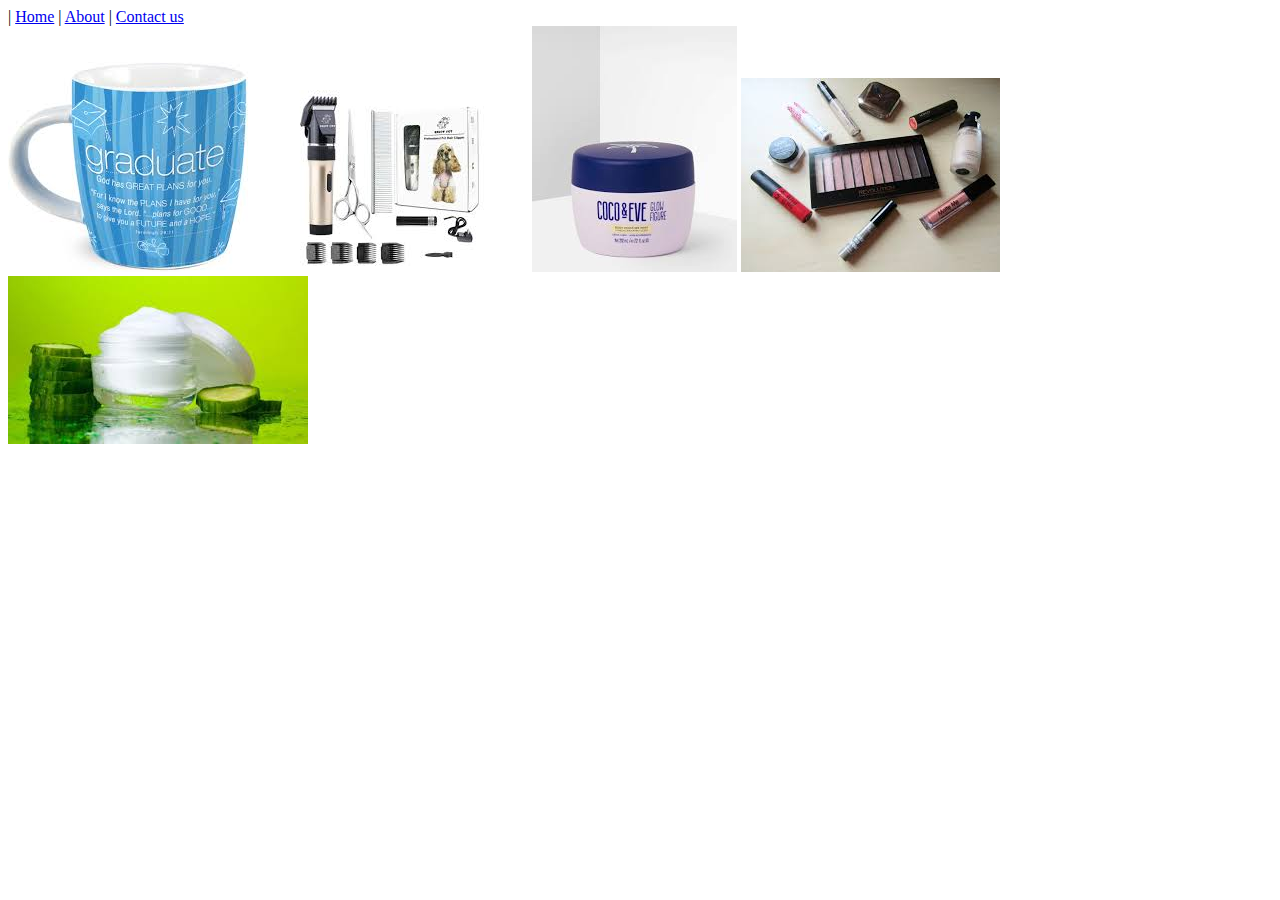
<file: index.html>
<!DOCTYPE html>
<html>
    <head>
           <link rel="stylesheet" href="style.css">
        <a href="index.html"></a>  |  <a href="home.html">Home</a>
           <a href="index.html"></a>  |  <a href="about.html">About</a>
           <a href="index.html"></a>  |  <a href="contactus.html">Contact us</a>
            
    

      
    </head>
     <body>
         <body>
             <div class="gallery">
             <a href="product-1.html"><img src="images/images%20(1).jpg"/></a>
            <a href="product-2.html"><img src="images/images2.jpg"/></a>
            <a href="product-3.html"><img src="images/images3.jpg"/></a>
            <a href="product-4.html"><img src="images/images4.jpg"/></a>
            <a href="product-5.html"><img src="images/images5.jpg"/></a>
            
                 
         </div>         
         </body>
                                                
  </html>
</file>
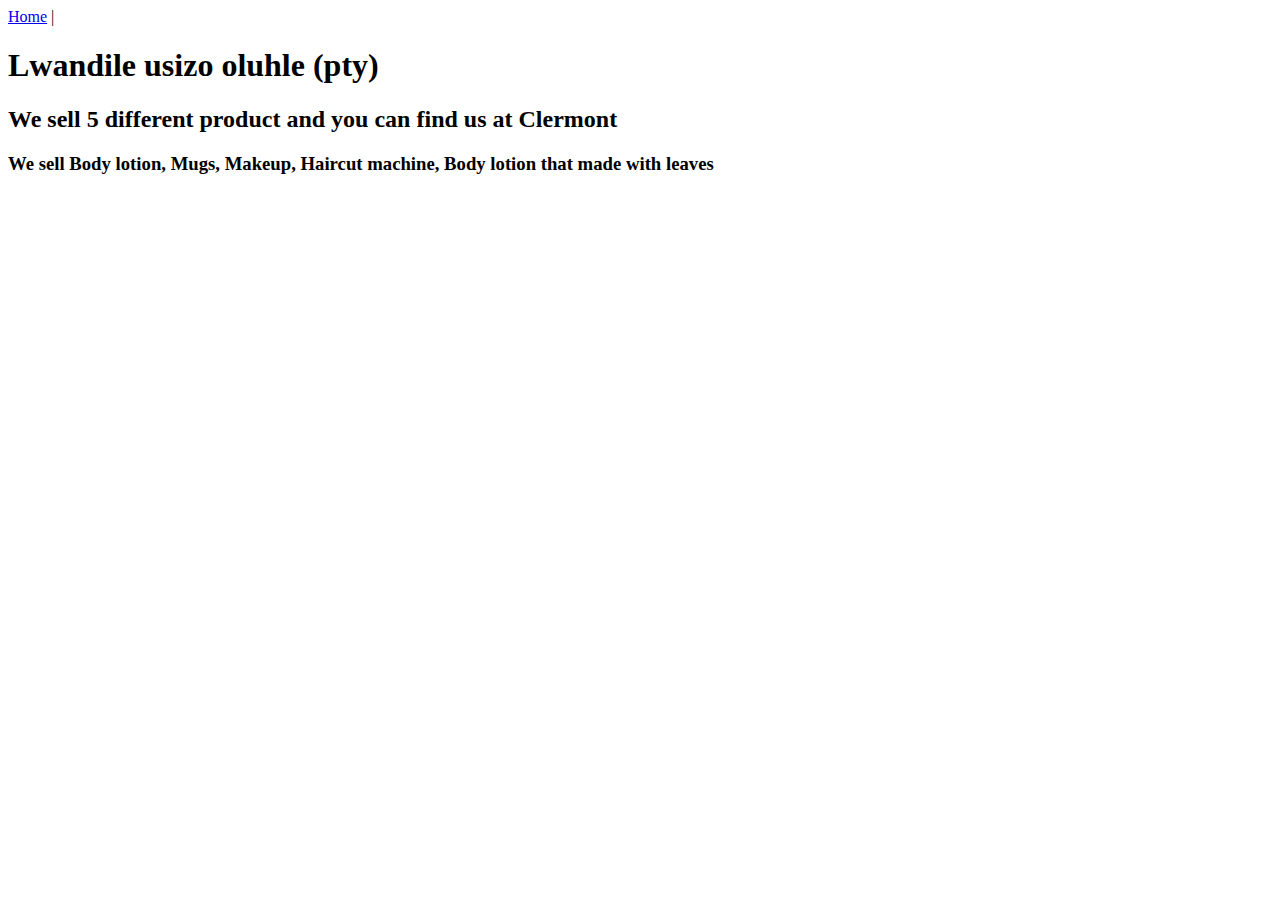
<file: about.html>
<!DOCTYPE html>
<html>
    
    <head>
 
  
    </head>
   <a href="index.html">Home</a>  |  <a href="about.html"></a>
        <h1>Lwandile usizo oluhle (pty)</h1>
        <h2>We sell 5 different product and you can find us at Clermont  </h2>
        <h3> We sell Body lotion, Mugs, Makeup, Haircut machine, Body lotion that made with leaves </h3>
        
       
    </body>
    <p></p>
    <p></p>
</html>
</file>
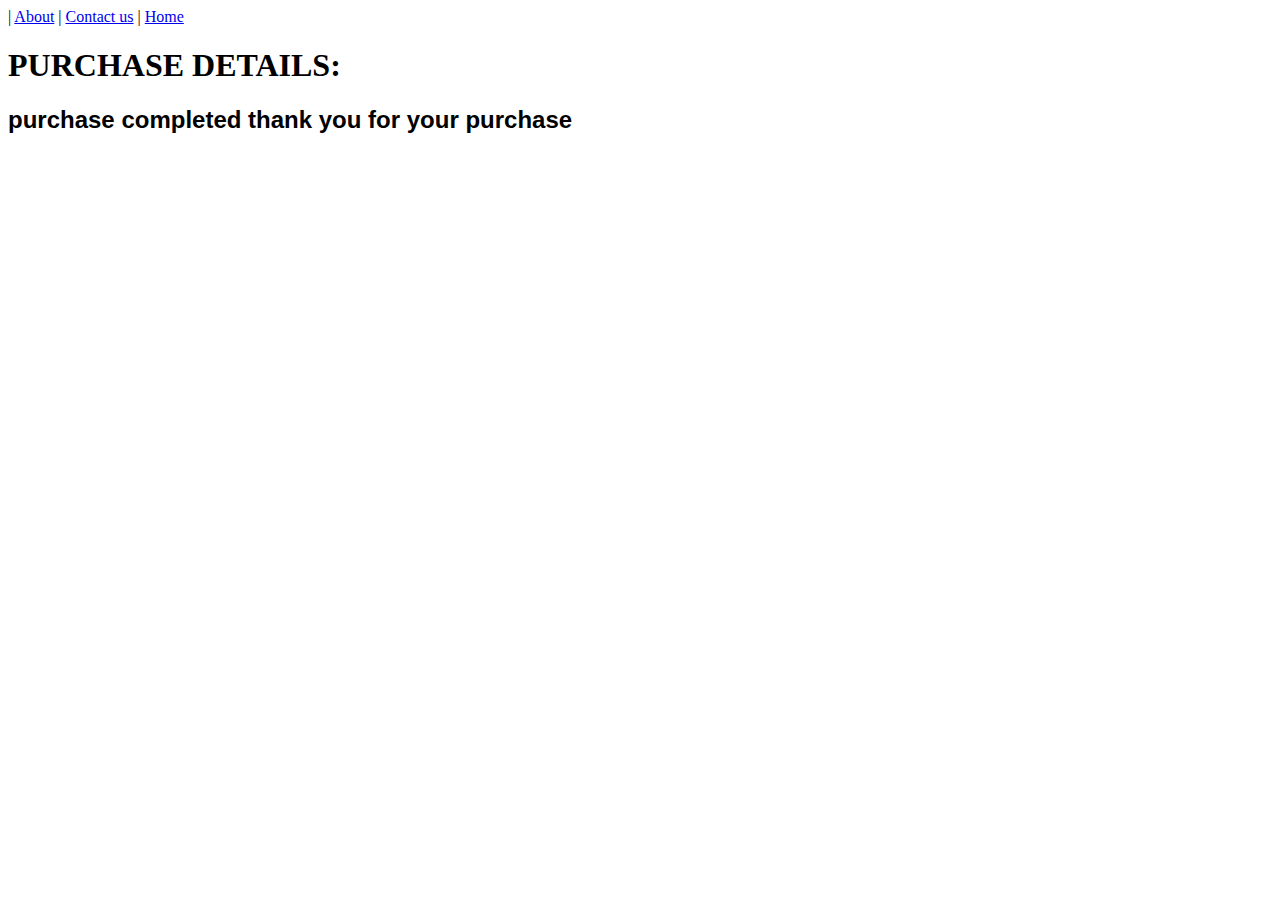
<file: buy now.html>
<!DOCTYPE html>
<html>
    <head>
           <link rel="stylesheet" href="style.css">
    </head>
     <a href="index.html"></a>  |  <a href="about.html">About</a>
           <a href="index.html"></a>  |  <a href="contactus.html">Contact us</a>
            <a href="index.html"></a>  |  <a href="home.html">Home</a>
     <body>
                  
         </body>
    <h1>PURCHASE DETAILS:</h1>
    
    <h2>purchase completed thank you for your purchase</h2>
                                                
  </html>
</file>
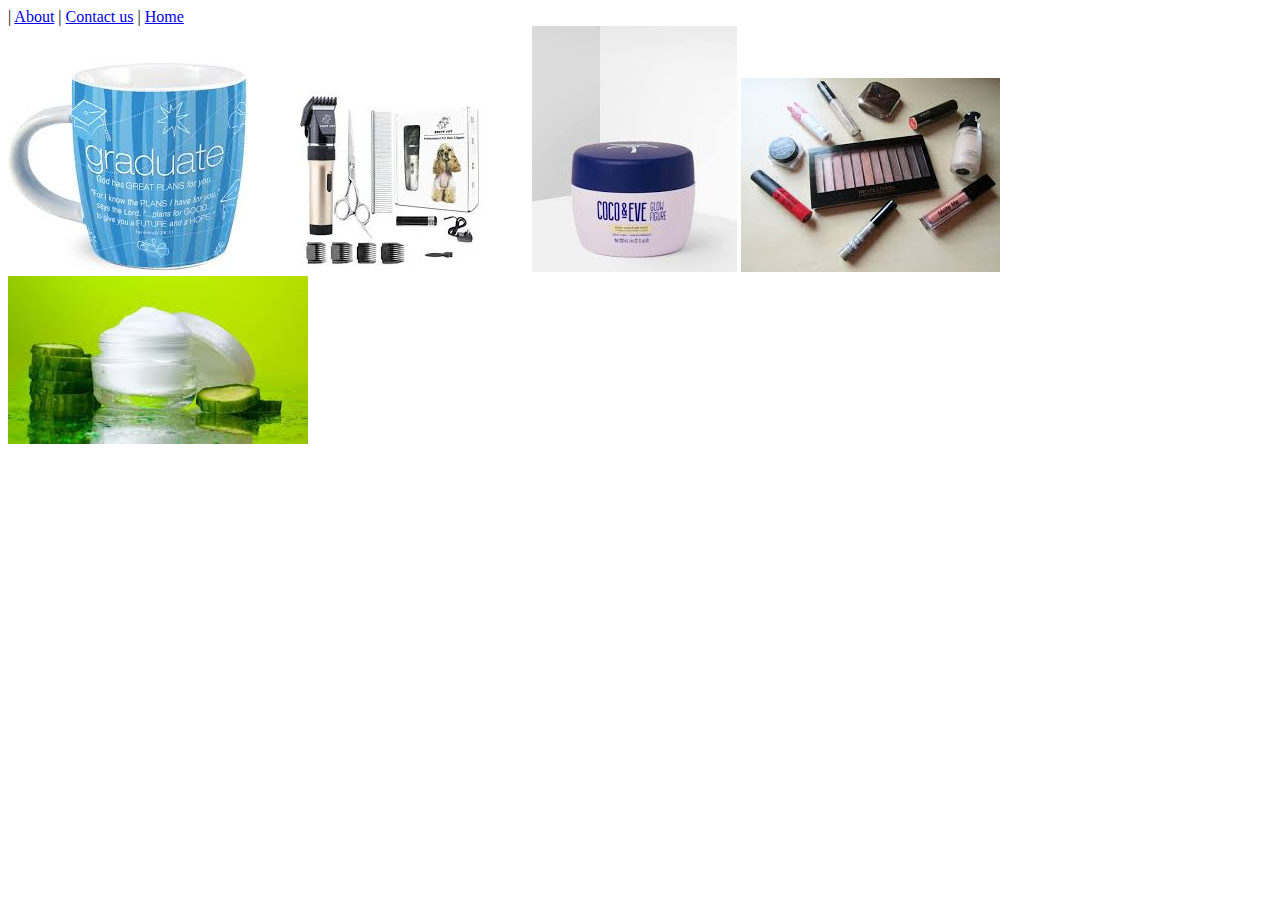
<file: home.html>
<!DOCTYPE html>
<html>
    
    <head>
 
  
    </head>
      <a href="index.html"></a>  |  <a href="about.html">About</a>
           <a href="index.html"></a>  |  <a href="contactus.html">Contact us</a>
            <a href="index.html"></a>  |  <a href="home.html">Home</a>
      
    
      
    </head>
     <body>
         <body>
             <div class="gallery">
             <a href="product-1.html"><img src="images/images%20(1).jpg"/></a>
            <a href="product-2.html"><img src="images/images2.jpg"/></a>
            <a href="product-3.html"><img src="images/images3.jpg"/></a>
            <a href="product-4.html"><img src="images/images4.jpg"/></a>
            <a href="product-5.html"><img src="images/images5.jpg"/></a>
            
    </body>
    <p></p>
    <p></p>
</html>
</file>
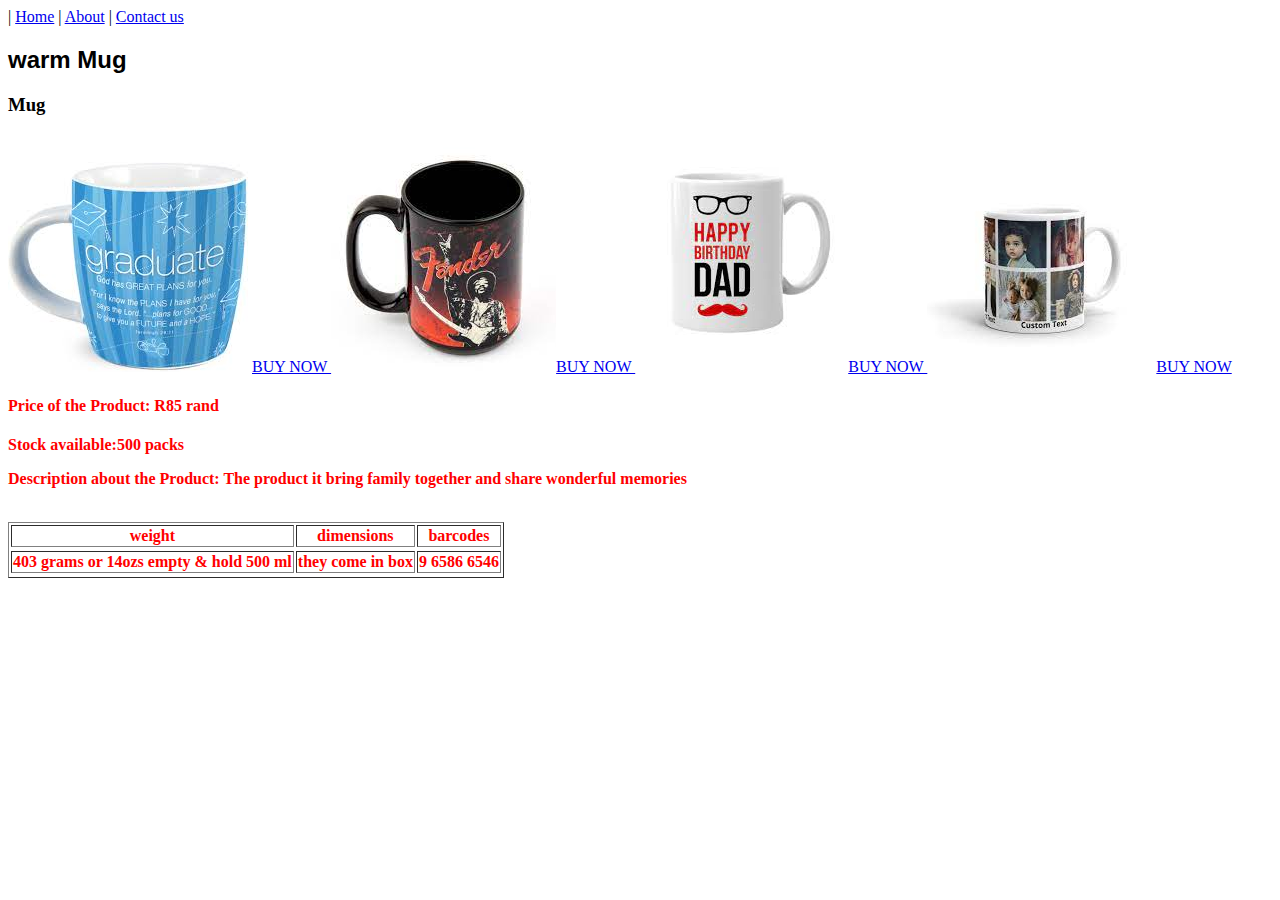
<file: product-1.html>
<!DOCTYPE html>
<html>
    <head>
           <link rel="stylesheet" href="style.css">
    </head>
     <body>
                      
            <div id="Menu">
             <a href="index.html"></a>  |  <a href="home.html">Home</a>
           <a href="index.html"></a>  |  <a href="about.html">About</a>
           <a href="index.html"></a>  |  <a href="contactus.html">Contact us</a>
            
            </div> 
      
         

             <h2>warm Mug</h2>
              <h3>Mug</h3>
             
             <div class="gallery">
            
 <tr>   
 </tr>  <img src="images/images%20(1).jpg"/> <a href="buy%20now.html">BUY NOW </a>
           
 <tr>   
 </tr> <img src="images/mug1.jpg"/><a href="buy%20now.html">BUY NOW </a>
                 
              <img src="images/mug2.jpg"/><a href="buy%20now.html">BUY NOW </a>
                 
           <img src="images/mug3.jpg"/> <a href="contactus.html"><a href="buy%20now.html">BUY NOW </a>
     
                  

         </div>
             <h4><b>Price of the Product: R85 rand </h4>
             <p><b>Stock available:500 packs</p>
             <p><b>Description about the Product: The product it bring family together and share wonderful memories</p>
             
             <br/>
               <table border="1">
                   <tr>
                  <th>weight</th>
                  <th> dimensions</th>
                  <th>barcodes</th>
<tr> 
</tr>            <td>403 grams or 14ozs empty & hold 500 ml</td>
                 <td>they come in box</td>
                 <td>9 6586 6546</td>
 <tr>
 </tr>     
          
         </body>
                                                
  </html>
</file>
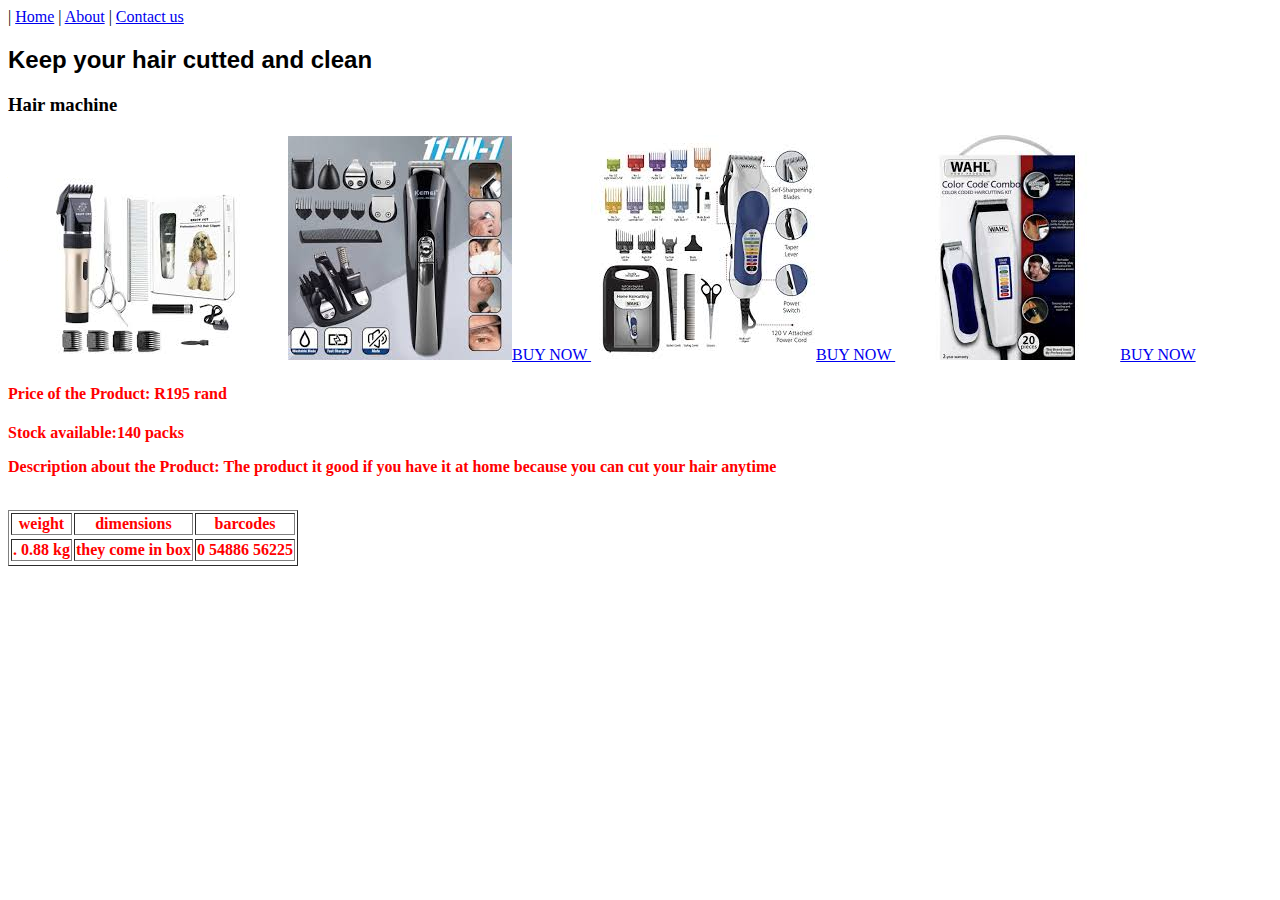
<file: product-2.html>
<!DOCTYPE html>
<html>
    <head>
           <link rel="stylesheet" href="style.css">
    </head>
     <body>
          <div id="Menu">
              <a href="index.html"></a>  |  <a href="home.html">Home</a>
           <a href="index.html"></a>  |  <a href="about.html">About</a>
           <a href="index.html"></a>  |  <a href="contactus.html">Contact us</a>
            
         </div>
         
           <h2>Keep your hair cutted and clean</h2>
            <h3>Hair machine</h3>
           
         <div class="gallery">
                   <img src="images/images2.jpg"/>
                   <img src="images/hair%20cutting1.jpg"/><a href="buy%20now.html">BUY NOW </a>
                   <img src="images/hair%20cutting2.jpg"/><a href="buy%20now.html">BUY NOW </a>
                   <img src="images/hair%20cutting3.jpg"/><a href="buy%20now.html">BUY NOW </a>
                 
         </div>
             <h4><b>Price of the Product: R195 rand </h4>
             <p><b>Stock available:140 packs</p>
             <p><b>Description about the Product: The product it good if you have it at home because you can cut your hair anytime</p>
             
             <br/>
               <table border="1">
                   <tr>
                  <th>weight</th>
                  <th> dimensions</th>
                  <th>barcodes</th>
<tr> 
</tr>            <td>. 0.88 kg</td>
                 <td>they come in box</td>
                 <td>0 54886 56225</td>
 <tr>
 </tr>     
          
         </body>
                                                
  </html>
</file>
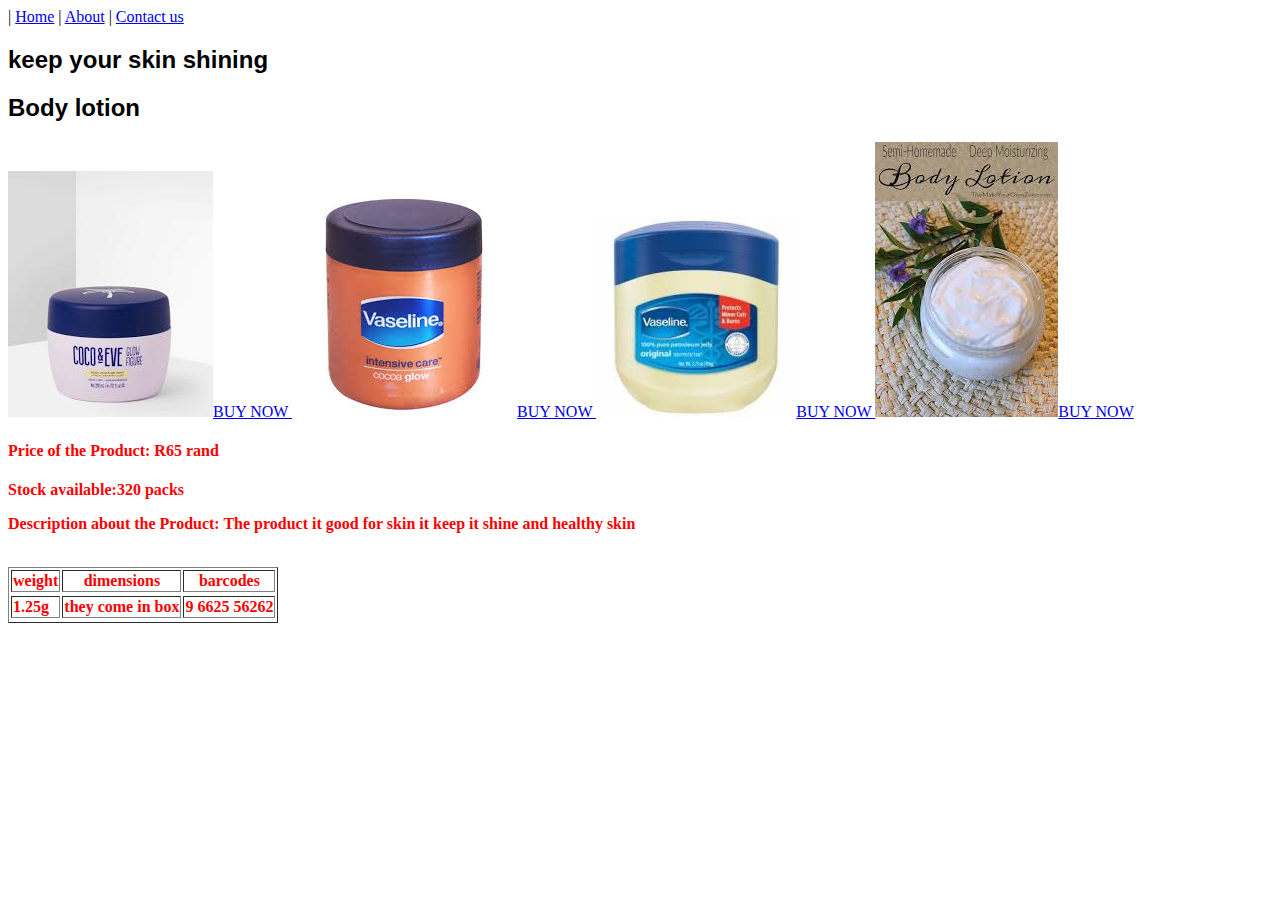
<file: product-3.html>
<!DOCTYPE html>
<html>
    <head>
           <link rel="stylesheet" href="style.css">
    </head>
     <body>
          <div id="Menu">
                       <a href="index.html"></a>  |  <a href="home.html">Home</a>
           <a href="index.html"></a>  |  <a href="about.html">About</a>
           <a href="index.html"></a>  |  <a href="contactus.html">Contact us</a>
            
         </div>
         
             <h2>keep your skin shining</h2>
             <h2>Body lotion</h2>
             <div class="gallery">
                
               <img src="images/images3.jpg"/><a href="buy%20now.html">BUY NOW </a>
                 <img src="images/body%20lotion1.jpg"/><a href="buy%20now.html">BUY NOW </a>
                 <img src="images/body%20lotion2.jpg"/><a href="buy%20now.html">BUY NOW </a>
                 <img src="images/body%20lotion3.jpg"/><a href="buy%20now.html">BUY NOW </a>
                 

     

         </div>
             <h4><b>Price of the Product: R65 rand </h4>
             <p><b>Stock available:320 packs</p>
             <p><b>Description about the Product: The product it good for skin it keep it shine and healthy skin</p>
             
             <br/>
               <table border="1">
                   <tr>
                  <th>weight</th>
                  <th> dimensions</th>
                  <th>barcodes</th>
<tr> 
</tr>            <td>1.25g</td>
                 <td>they come in box</td>
                 <td>9 6625 56262</td>
 <tr>
 </tr>     
          
         </body>
                                                
  </html>
</file>
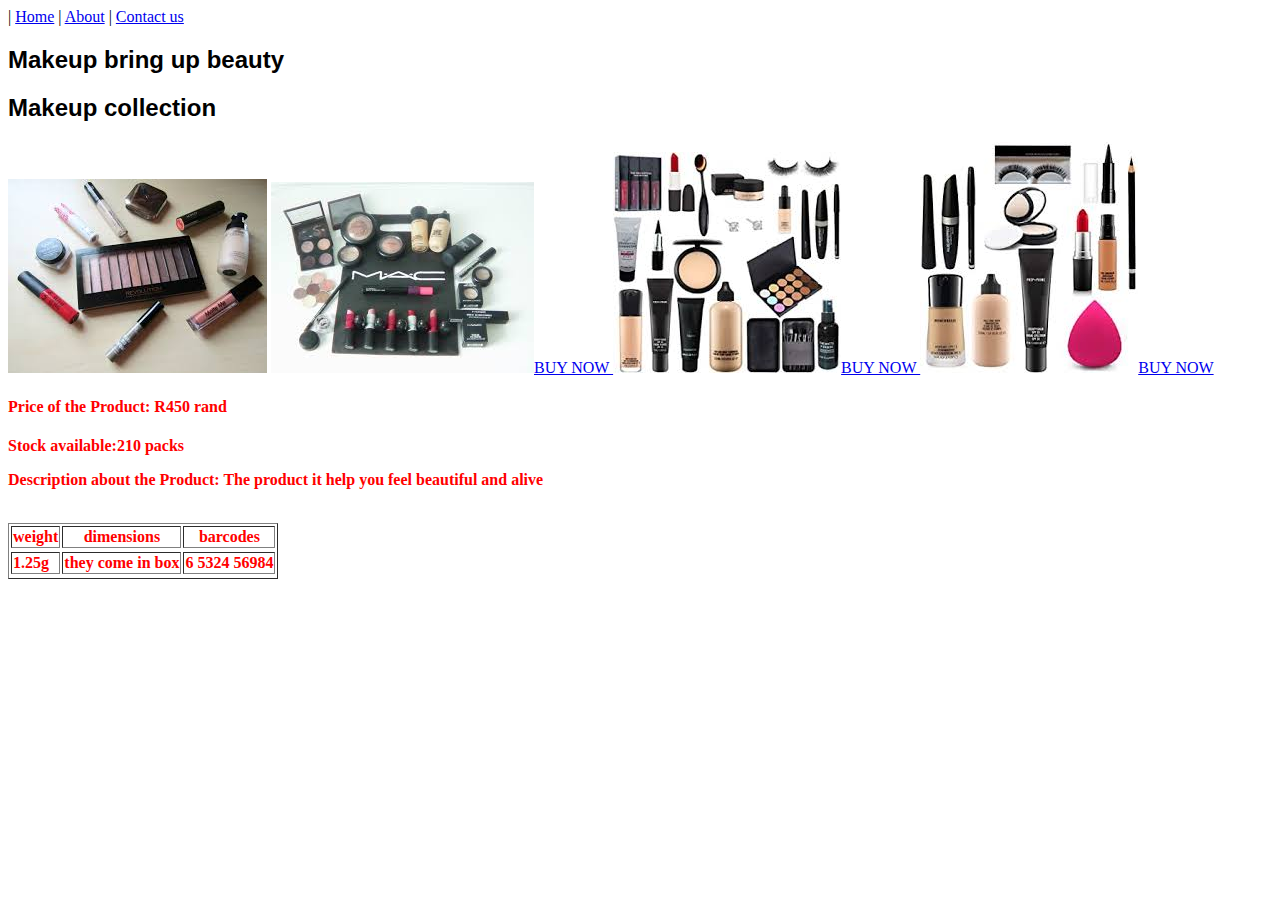
<file: product-4.html>
<!DOCTYPE html>
<html>
    <head>
           <link rel="stylesheet" href="style.css">
    </head>
     <body>
          <div id="Menu">
                      <a href="index.html"></a>  |  <a href="home.html">Home</a>
           <a href="index.html"></a>  |  <a href="about.html">About</a>
           <a href="index.html"></a>  |  <a href="contactus.html">Contact us</a>
            
      
         </div>
         
             <h2>Makeup bring up beauty</h2>
             <h2>Makeup collection</h2>
             <div class="gallery">
                  

             <img src="images/images4.jpg"/>
                  <img src="images/makeup%20kit1.jpg"/><a href="buy%20now.html">BUY NOW </a>
                  <img src="images/makeup%20kit2.jpg"/><a href="buy%20now.html">BUY NOW </a>
                  <img src="images/makeup%20kit3.jpg"/><a href="buy%20now.html">BUY NOW </a>

       

         </div>
             <h4><b>Price of the Product: R450 rand </h4>
             <p><b>Stock available:210 packs</p>
             <p><b>Description about the Product: The product it help you feel beautiful and alive</p>
             
             <br/>
               <table border="1">
                   <tr>
                  <th>weight</th>
                  <th> dimensions</th>
                  <th>barcodes</th>
<tr> 
</tr>            <td>1.25g</td>
                 <td>they come in box</td>
                 <td>6 5324 56984</td>
 <tr>
 </tr>     
          
         </body>
                                                
  </html>
</file>
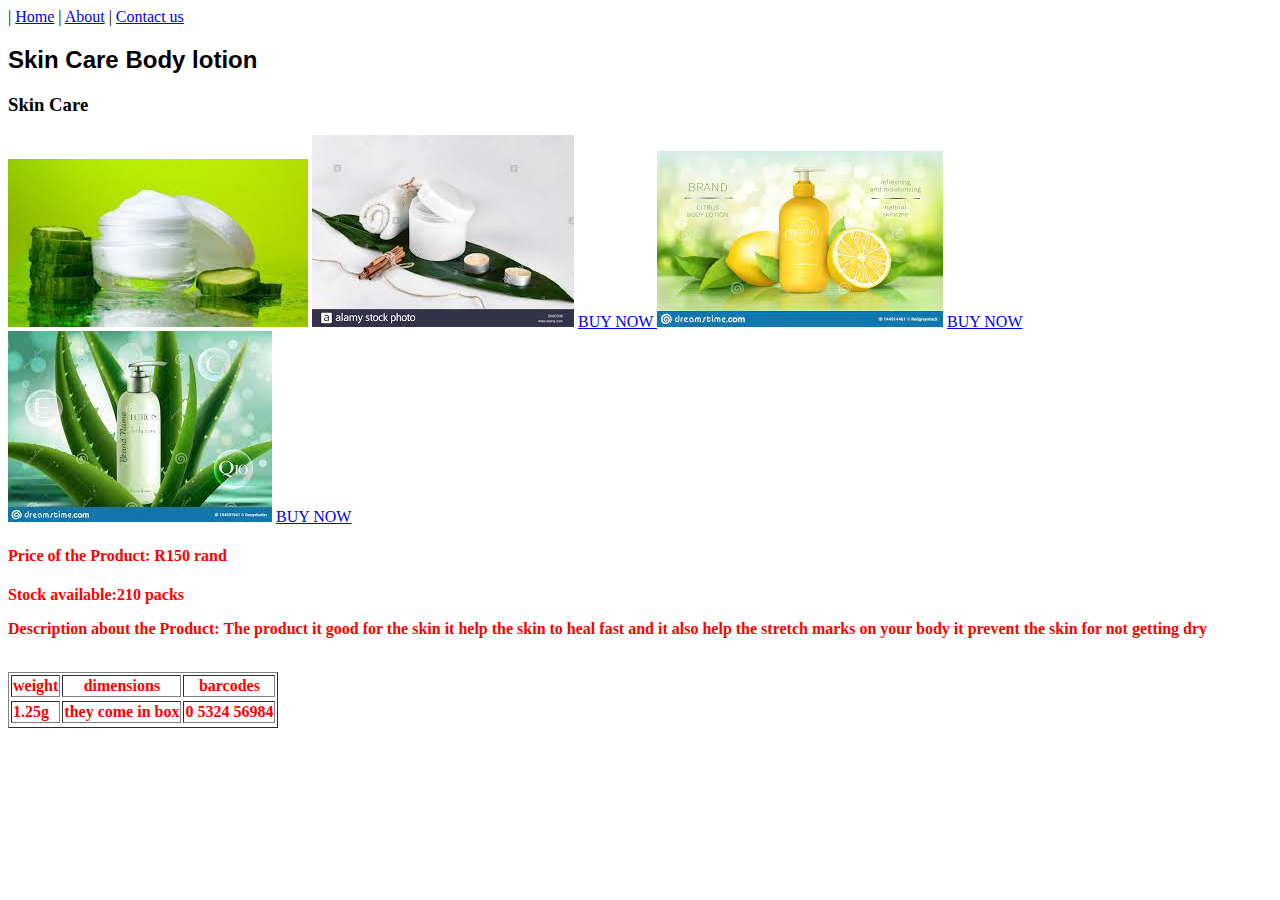
<file: product-5.html>
<!DOCTYPE html>
<html>
    <head>
           <link rel="stylesheet" href="style.css">
    </head>
     <body>
          <div id="Menu">
                    <a href="index.html"></a>  |  <a href="home.html">Home</a>
           <a href="index.html"></a>  |  <a href="about.html">About</a>
           <a href="index.html"></a>  |  <a href="contactus.html">Contact us</a>
            
         </div>
         
             <h2>Skin Care Body lotion</h2>
              <h3>Skin Care</h3>
             
             
             <div class="gallery">
                  
                  <img src="images/images5.jpg"/>
                    <img src="images/skin%20care1.jpg"/> <a href="buy%20now.html">BUY NOW </a>
                    <img src="images/skin%20care2.jpg"/> <a href="buy%20now.html">BUY NOW </a>
                    <img src="images/skin%20care3.jpg"/> <a href="buy%20now.html">BUY NOW </a>



                 

         </div>
             <h4><b>Price of the Product: R150 rand </h4>
             <p><b>Stock available:210 packs</p>
             <p><b>Description about the Product: The product it good for the skin it help the skin to heal fast and it also help the stretch marks on your body it prevent the skin for not getting dry</p>
             
             <br/>
               <table border="1">
                   <tr>
                  <th>weight</th>
                  <th> dimensions</th>
                  <th>barcodes</th>
<tr> 
</tr>            <td>1.25g</td>
                 <td>they come in box</td>
                 <td>0 5324 56984</td>
 <tr>
 </tr>     
          
           
         </body>
                                                
  </html>
</file>
<file: style.css>
h2{
    font-family: sans-serif
    
}

h4{
    color: red

}

td{

    color: red
    
}
th{
    color: red
    
}
p{
    color: red
    
}
</file>
